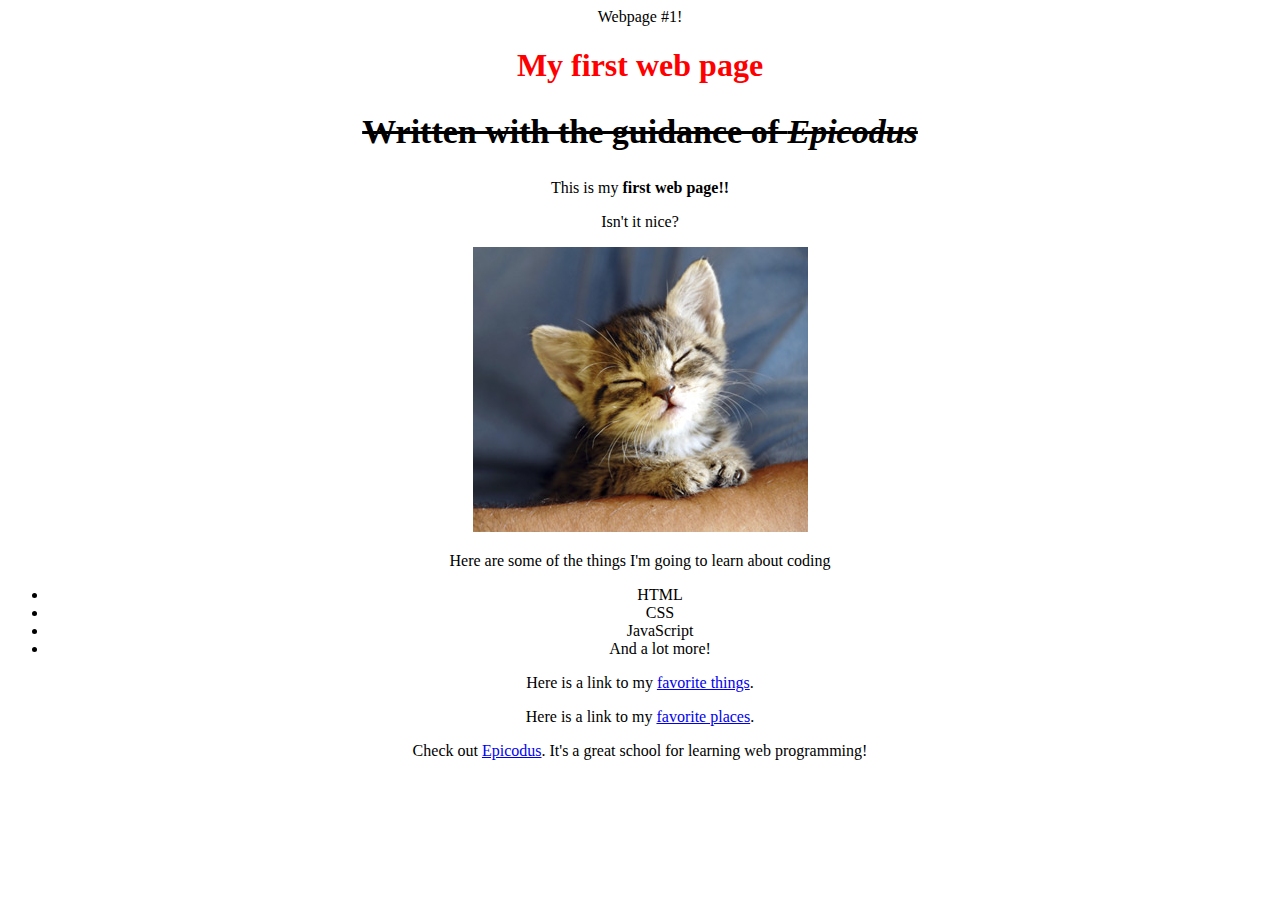
<file: index.html>
<!DOCTYPE html>
<html>
  <head>
    <link href="css2/stylesheet.css" rel="stylesheet" type="text/css"
    <title>Webpage #1!</title>
  </head>
  <body>
    <h1>My first web page</h1>
    <h2>Written with the guidance of <em>Epicodus</em></h2>

    <p>This is my <strong>first web page!!</strong></p>
    <p>Isn't it nice?</p>

    <img src="img/kitten.jpeg" alt="A photo of a kitten.">

    <p>Here are some of the things I'm going to learn about coding</p>
    <ul>
      <li>HTML</li>
      <li>CSS</li>
      <li>JavaScript</li>
      <li>And a lot more!</li>
    </ul>

    <p>Here is a link to my <a href="favorite-things.html"> favorite things</a>.</p>
    <p>Here is a link to my <a href="our-favorite-places.html"> favorite places</a>.</p>

    <p>Check out <a href="http://www.epicodus.com/">Epicodus</a>. It's a great school for learning web programming!</p>
  </body>
</html>
</file>
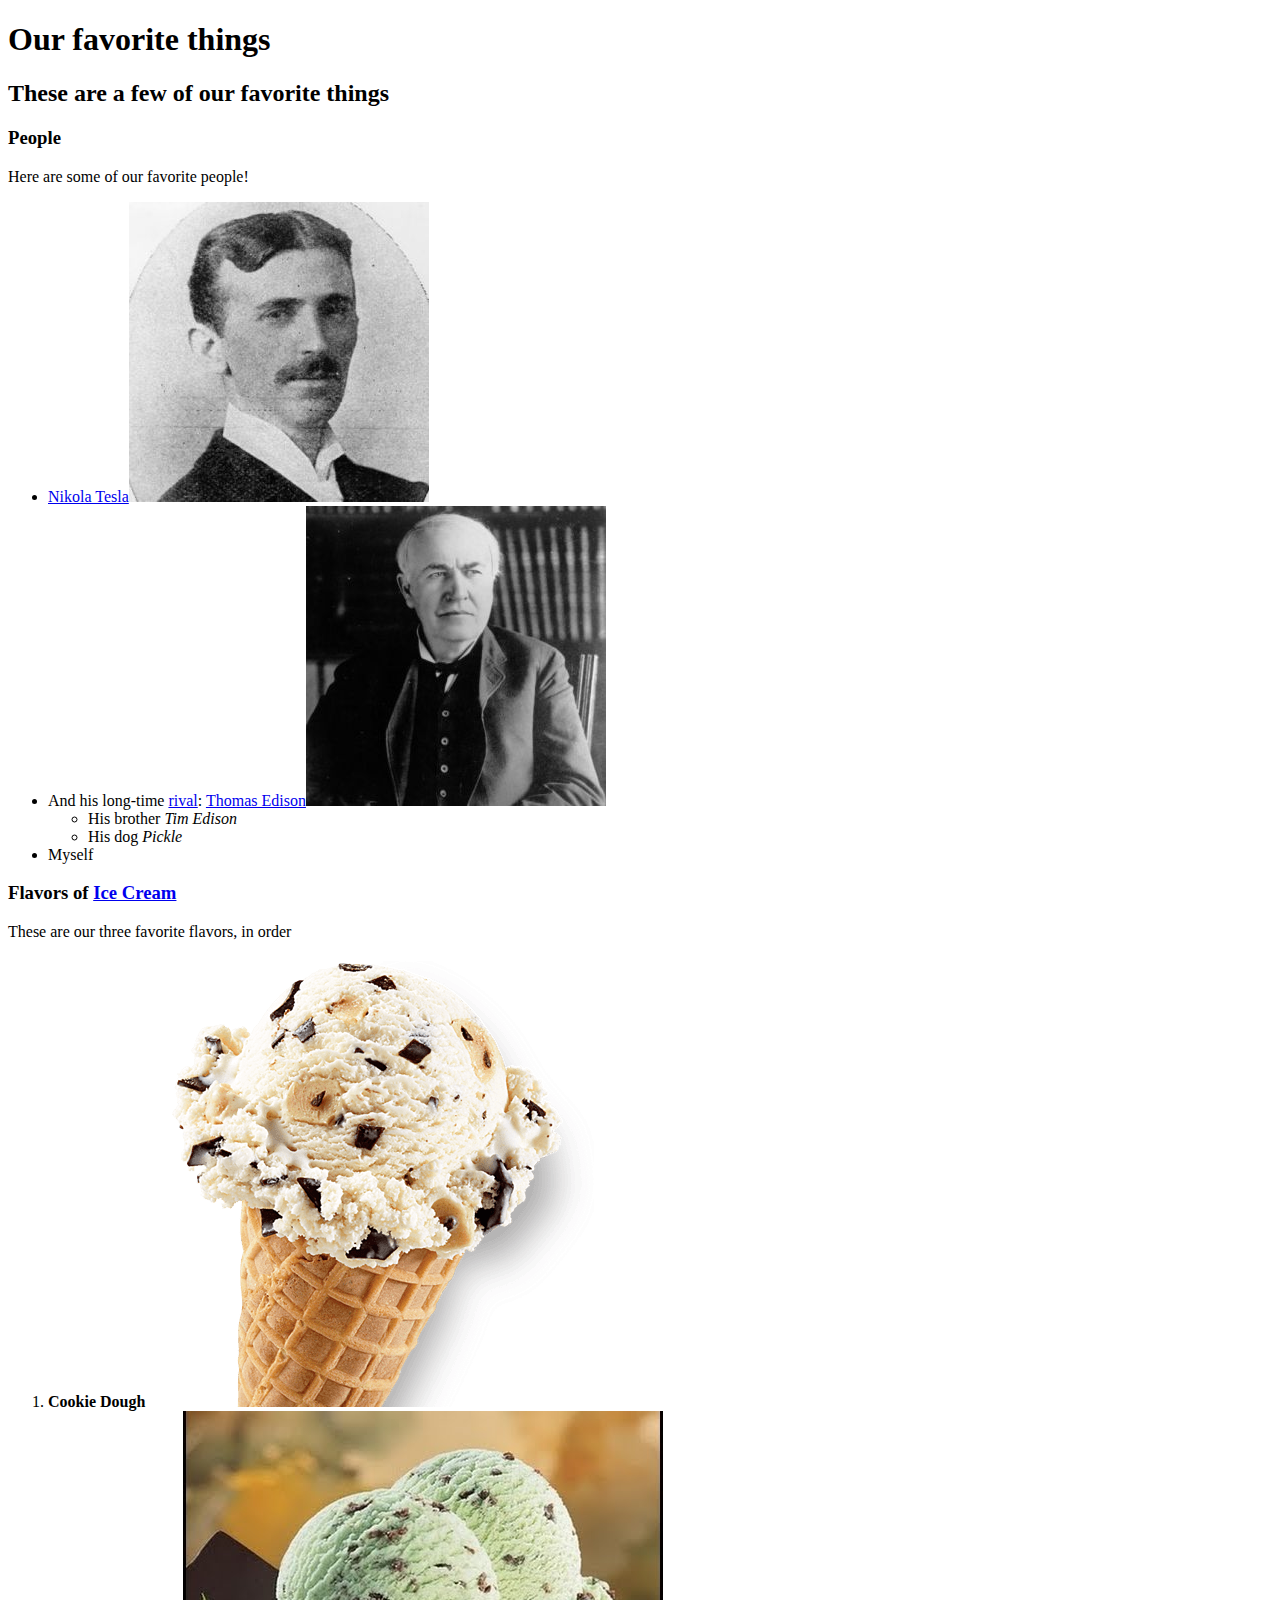
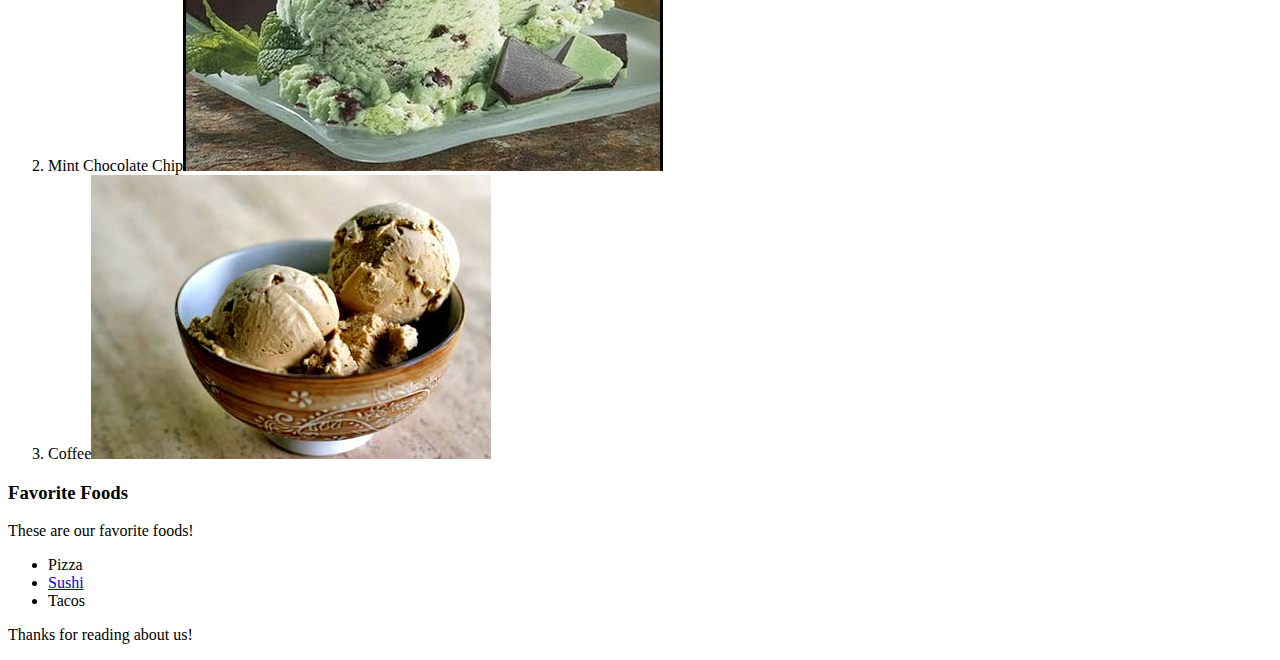
<file: favorite-things.html>
<!DOCTYPE html>
<html>
  <head>
    <title>Max and Daniel's favorite things</title>
  </head>
  <body>
    <h1>Our favorite things</h1>
    <h2>These are a few of our favorite things</h2>
    <h3>People</h3>
    <p>Here are some of our favorite people!</p>
    <ul>
      <li><a href="https://en.wikipedia.org/wiki/Nikola_Tesla">Nikola Tesla<img src="img/tesla.jpg" alt="A picture of Tesla"></a></li>
      <li>And his long-time <a href="http://mentalfloss.com/article/30140/acdc-tesla%E2%80%93edison-feud" target="_blank">rival</a>: <a href="https://en.wikipedia.org/wiki/Thomas_Edison">Thomas Edison<img src="img/edison.jpg" alt="a picture of Edison"></a></li>
      <ul>
        <li>His brother <em>Tim Edison</em></li>
        <li>His dog <em>Pickle</em></li>
      </ul>
      <li>Myself</li>
    </ul>
    <h3>Flavors of <a href="http://www.rubyjewel.com/">Ice Cream</a></h3>
    <p>These are our three favorite flavors, in order</p>
    <ol>
      <li><strong>Cookie Dough</strong><img src="img/cookiedough.jpeg" alt="a photo of cookiedough ice cream"></li>
      <li>Mint Chocolate Chip<img src="img/mint.jpg" alt="a photo of mint chocolate chip ice cream."></li>
      <li>Coffee<img src="img/coffee.jpg" alt="a photo of coffee ice cream."></li>
    </ol>
    <h3>Favorite Foods</h3>
    <p>These are our favorite foods!</p>
    <ul>
      <li>Pizza</li>
      <li><a href="https://www.google.com/webhp?sourceid=chrome-instant&ion=1&espv=2&ie=UTF-8#q=sushi&rflfq=1&rlha=0&rllag=45521872,-122680683,320&tbm=lcl&tbs=lf_msr:-1,lf_pl:-1,lf_od:-1,lf_oh:-1,lf:1,lf_ui:9,lf_pqs:EAE" target="_blank">Sushi</a></li>
      <li>Tacos</li>
    </ul>
    <p>Thanks for reading about us!</p>
  </body>
</html>
</file>
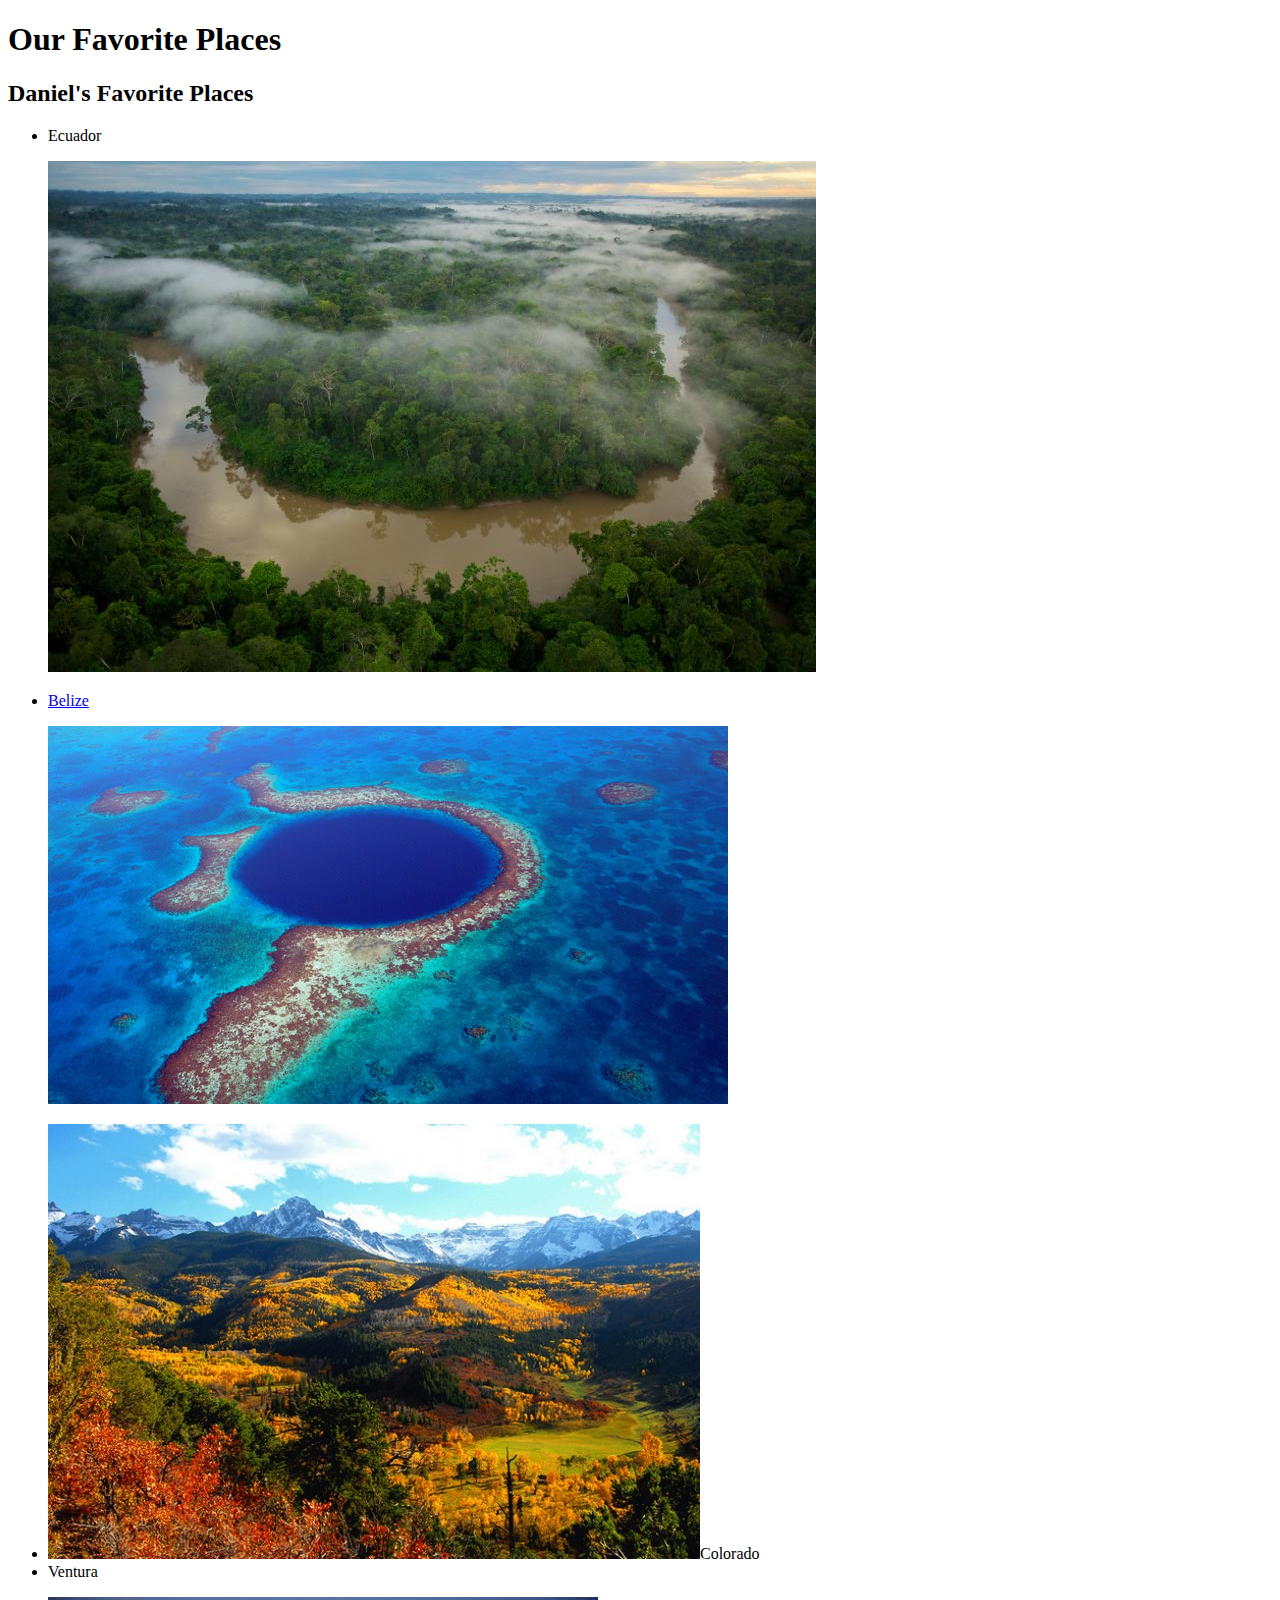
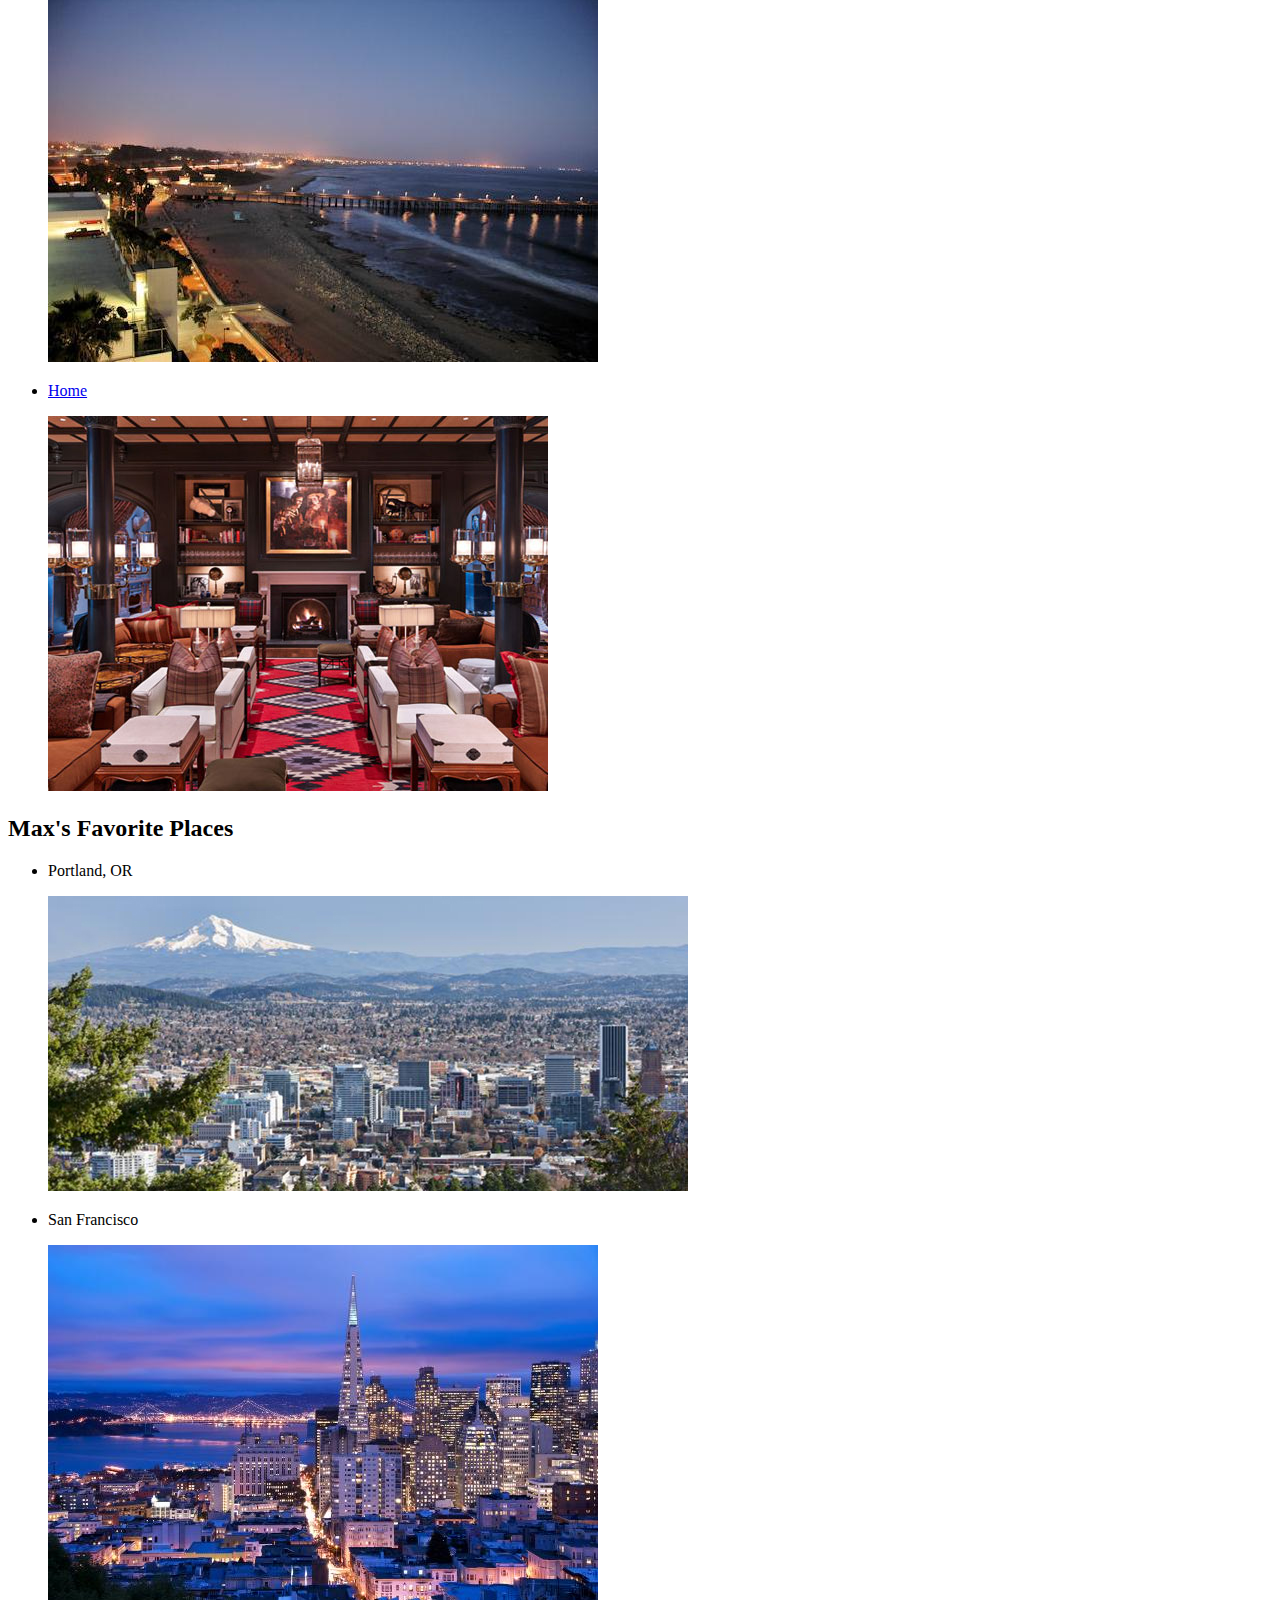
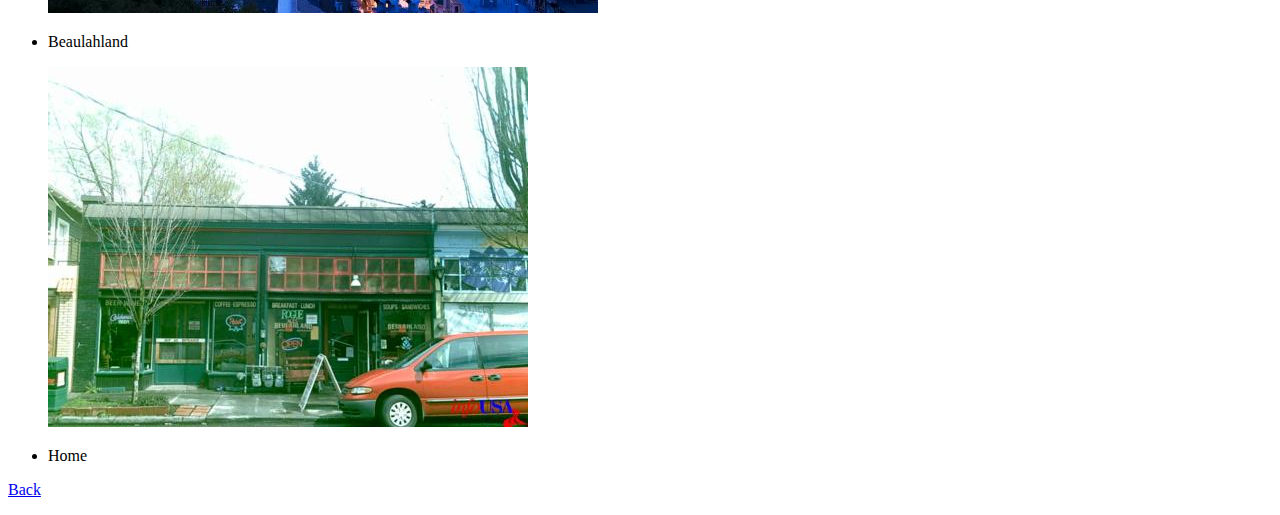
<file: our-favorite-places.html>
<!DOCTYPE html>
<html>
  <head>
    <title>Our Favorite Places</title>
  </head>
    <body>
      <h1>Our Favorite Places</h1>
      <h2>Daniel's Favorite Places</h2>
      <ul>
        <li>
          Ecuador
          <p><img src="img/ecuador.jpg" alt="image of rainforest"></p>

        </li>
        <li>
          <a href="https://en.wikipedia.org/wiki/Belize_Barrier_Reef">Belize</a>
          <p><img src="img/bluehole.jpg" alt="Belize Reef"></p>
        </li>
        <li><img src="img/fall.jpeg" alt="image of fall colors">Colorado</li>
        <li>
          Ventura
          <p><img src="img/ventura.jpg" alt="Ventura beach"></p>
        </li>
        <li>
          <a href="http://www.eataspen.com/aspen/restaurants/1023/hotel-jerome-living-room">Home</a>
          <p><img src="img/lrbar.jpg" alt="Living Room Bar"></p>
        </li>
      </ul>
      <h2>Max's Favorite Places</h2>
      <ul>
        <li>
          Portland, OR
          <p><img src="img/portland.jpg" alt="Portland skyline"></p>
        </li>
        <li>
          San Francisco
          <p><img src="img/sf.jpg" alt="San Francisco at night"></p>
        </li>
        <li>
          Beaulahland
          <p><img src="img/beaulah.jpg" alt="Beaulahland bar"></p>
        </li>
        <li>Home</li>
      </ul>
      <p><a href="my-first-webpage.html">Back</a></p>
    </body>
</html>
</file>
<file: css2/stylesheet.css>
h1 {
  text-align: center;
  color: red;
}
h2 {
  font-size: 34px;
  text-decoration: line-through;
  text-shadow: 34px;
}
html{
  text-align: center;
}
</file>
